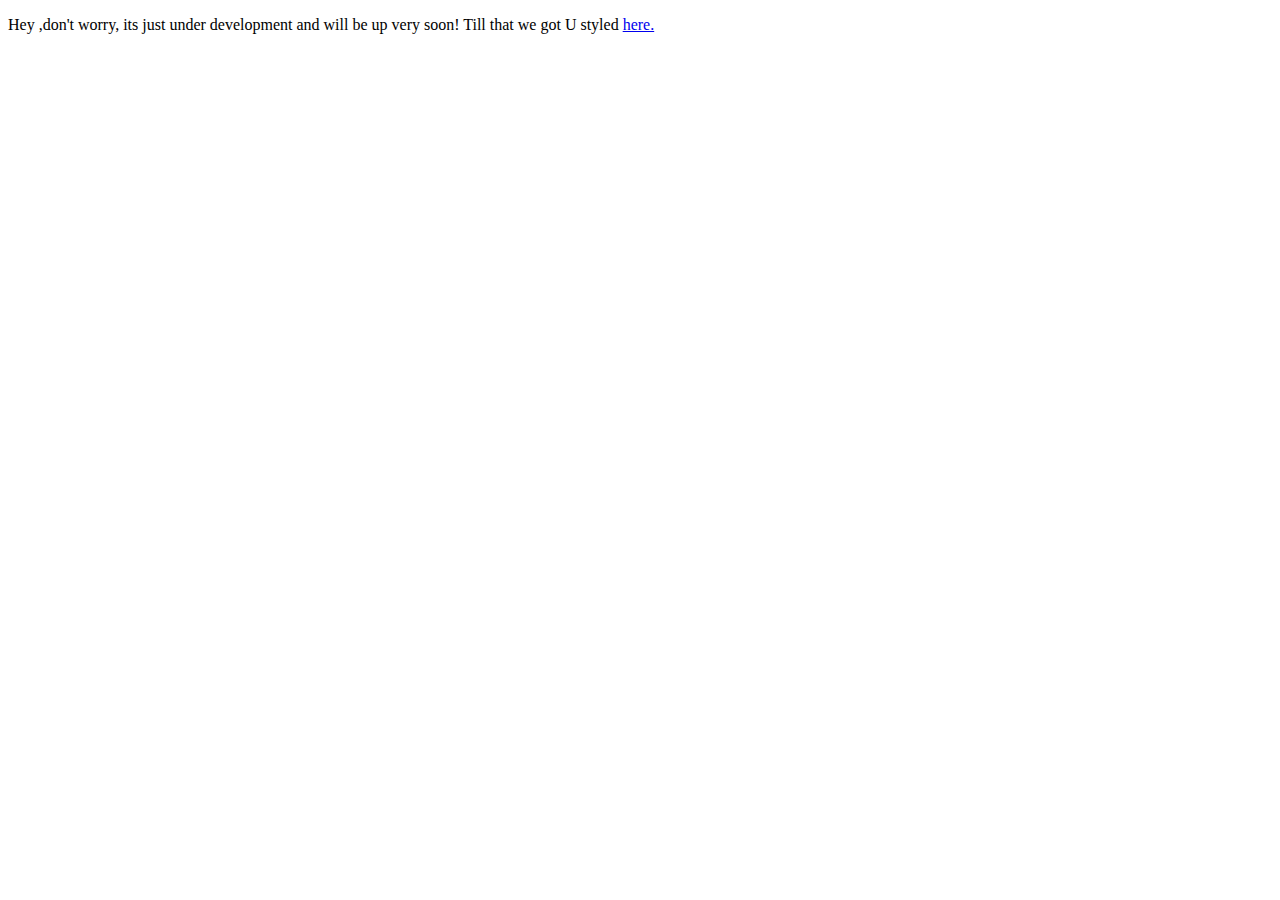
<file: web.html>
<!DOCTYPE html>
<html lang="en">
<head>
    <meta charset="UTF-8">
    <meta http-equiv="X-UA-Compatible" content="IE=edge">
    <meta name="viewport" content="width=device-width, initial-scale=1.0">
    <title>Document</title>
</head>
<body>
<p>
    Hey ,don't worry, its just under development and will be up very soon! Till that we got U styled <a href="/index.html">here.</a>
</p>
</body>
</html>
</file>
